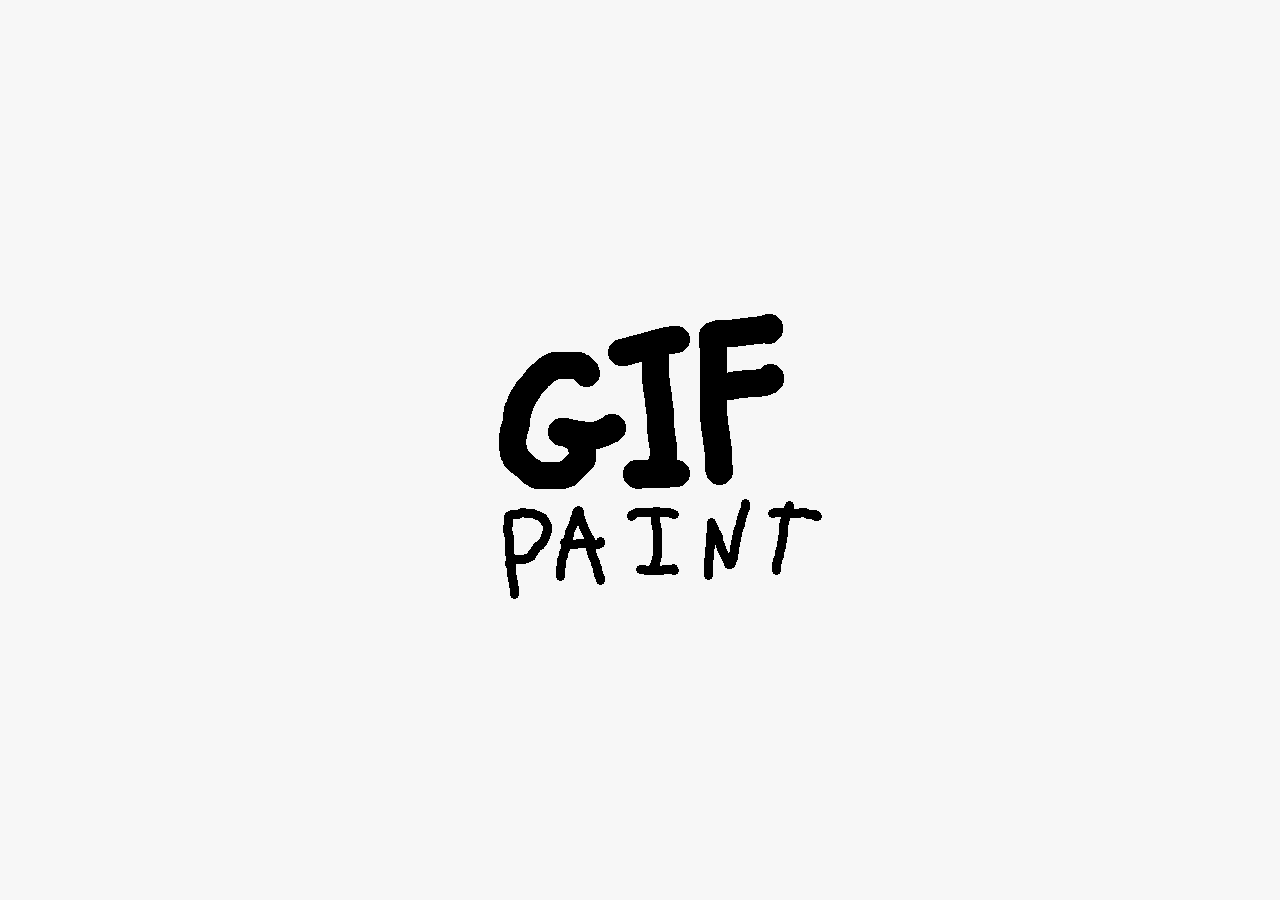
<file: Holding/index.html>
<!DOCTYPE html>
<html lang="en">
<head>
	<meta charset="utf-8" />
	<title>GifPaint</title>
	
	<style type="text/css" media="screen">
		* {
			margin:0;
			padding:0;
		}
		body {
			background-color: #F7F7F7;
		}
		
		#logo {
			position: absolute;
			top: 50%;
			left: 50%;
			margin-left: -225px;
			margin-top: -225px;
		}
	
	</style>
	
</head>
<body>
	
	<img src="Logo.gif" width="450" height="450" alt="GIFPaint" id="logo">
	
</body>
</html>
</file>
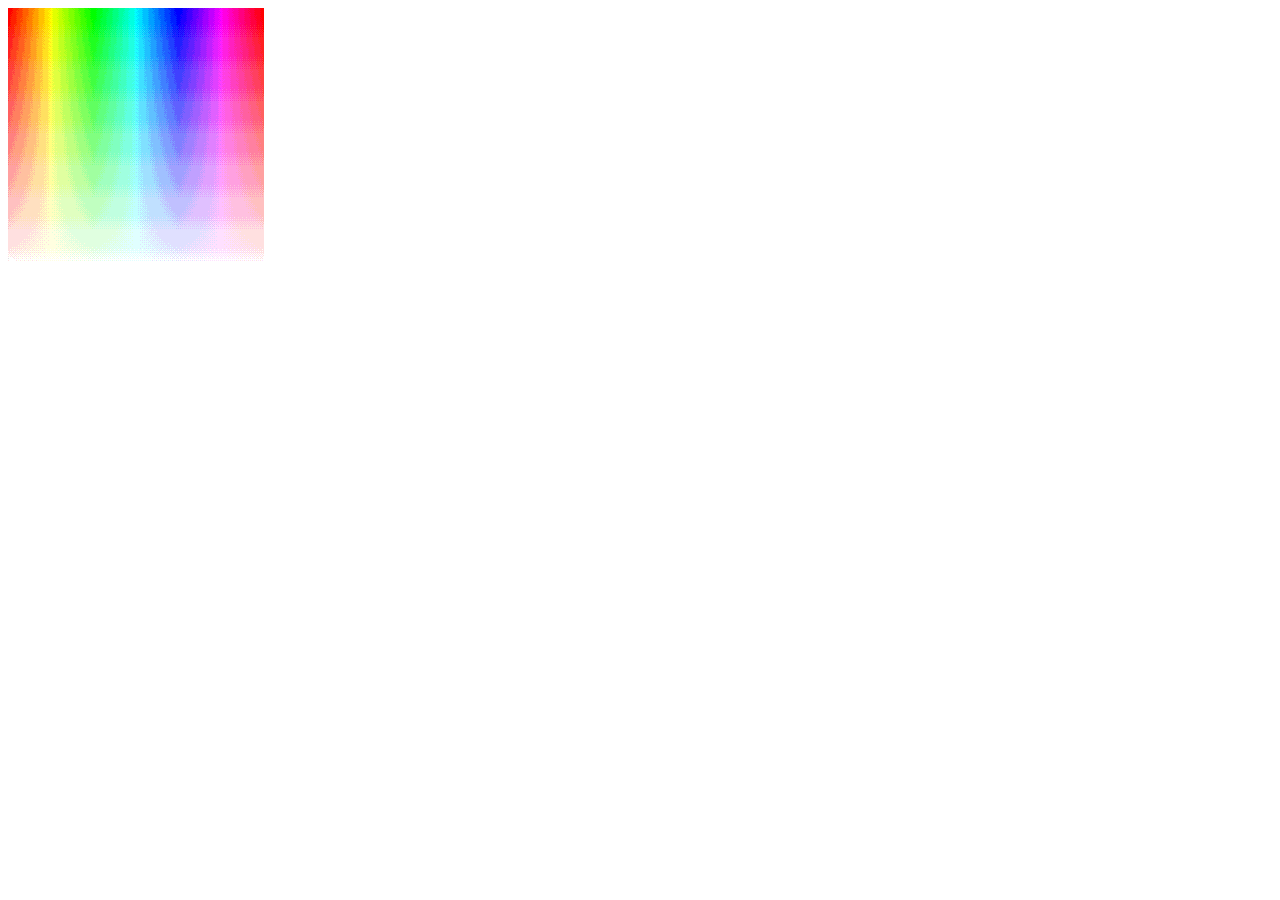
<file: dither.html>
<!DOCTYPE html>
<html>
<head>
  <meta http-equiv="content-type" content="text/html; charset=UTF-8">
  <title> - jsFiddle demo</title>
  
  <style type='text/css'>
    
  </style>
  





</head>
<body>
  
  	<script type='text/javascript'>

	var canvas = document.createElement('canvas');
	var ctx    = canvas.getContext('2d');

	var img    = new Image();
	img.crossOrigin = "anonymous";

	img.onload = function() {
	    canvas.width  = img.width;
	    canvas.height = img.height;
	    ctx.drawImage( img, 0, 0 );

	    var imageDataGet  = ctx.getImageData( 0, 0, img.width, img.height);
	    
	
	    ctx.putImageData( ditherImageData(imageDataGet), 0, 0);

	};
	
	function ditherImageData(imageData){
		var depth      = 32;
	    // Matrix
	    var threshold_map_4x4 = [
	        [  1,  9,  3, 11 ],
	        [ 13,  5, 15,  7 ],
	        [  4, 12,  2, 10 ],
	        [ 16,  8, 14,  6 ]
	    ];
	    // imageData
	    var dataWidth  = imageData.width;
	    var dataHeight = imageData.height;
	    var pixel  = imageData.data;
	    var x, y, a, b;
	    // filter
	    for ( x=0; x<dataWidth; x++ )
	    {
	        for ( y=0; y<dataHeight; y++ )
	        {
	            a    = ( x * dataHeight + y ) * 4;
	            b    = threshold_map_4x4[ x%4 ][ y%4 ];
	            pixel[ a + 0 ] = ( (pixel[ a + 0 ]+ b) / depth | 0 ) * depth;
	            pixel[ a + 1 ] = ( (pixel[ a + 1 ]+ b) / depth | 0 ) * depth;
	            pixel[ a + 2 ] = ( (pixel[ a + 2 ]+ b) / depth | 0 ) * depth;
	            //pixel[ a + 3 ] = ( (pixel[ a + 3 ]+ b) / depth | 3 ) * depth;
	        }
	    }
	    return imageData;
	};
	

	img.src = "img/spectrum.png";

	document.body.appendChild(canvas);


	</script>
</body>


</html>
</file>
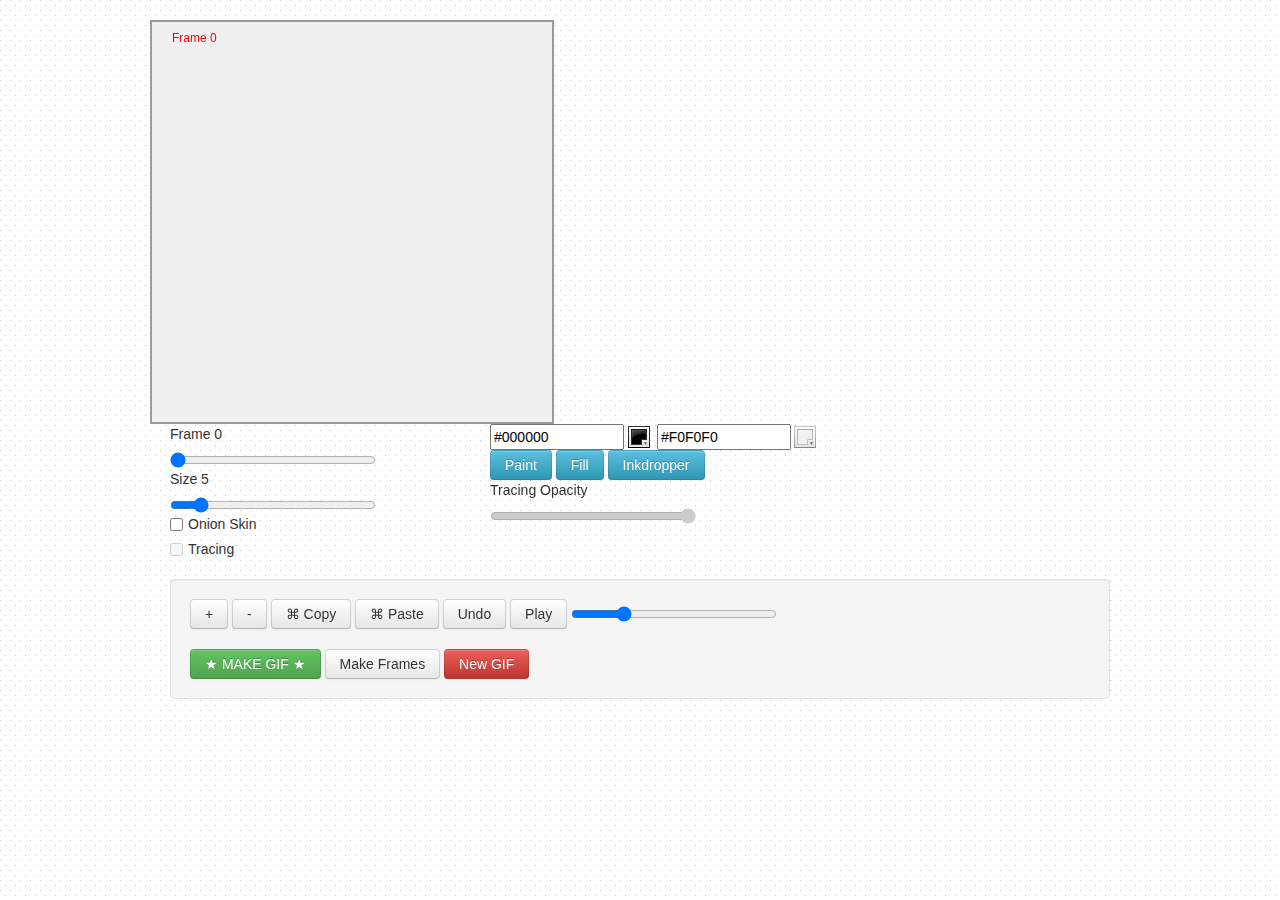
<file: GIFPaint.html>
<!DOCTYPE html>
<html lang="en">
<head>
	<meta charset="utf-8" />
	<title>GIFPaint</title>

	<link rel="stylesheet" href="libs/bootstrap.min.css" type="text/css">
	<script src="libs/jquery.min.js" type="text/javascript" charset="utf-8"></script>
	<script src="libs/processing-1.4.1.js" type="text/javascript"></script>	
	<script src="./libs/jquery.miniColors.min.js" type="text/javascript"></script>
	<script src="libs/filereader.js" type="text/javascript"></script>
	<script src="libs/libgifReader.js" type="text/javascript"></script>
	<script src="GIFPaintUI.js" type="text/javascript"></script>


	<link rel="stylesheet" href="./libs/jquery.miniColors.css" type="text/css">
	<link rel="stylesheet" href="GIFPaint.css" type="text/css">    	
	
</head>
<body>
<div class="container">
  	<div class="row">&nbsp;</div>
	<div class="row">
		<canvas id="drawcanvas" class="paint" data-processing-sources="GIFPaint.js libs/EFLA.js libs/FloodFill.js"></canvas>		
	</div>
	
	<div class="row">
		<div class="span4">
			
		<form>
			<label for="framenumber">Frame</label>
			<div class="input">
				<input type="range" id="framenumber" name="framenumber" min="0" max="1" />
			</div>
			<label for="size">Size</label>
			<div class="input">
				<input type="range" id="size" name="size" min="1" max="34" value="5" />
			</div>
			<label for="onionSkin" class="checkbox">
				<input type="checkbox" id="onionSkin" name="onionSkin" value="onionSkin" /> Onion Skin
			</label>
			<label for="tracing" class="checkbox">
				<input type="checkbox" id="tracing" name="tracing" value="tracing" disabled="disabled"/> Tracing
			</label>
		</form>
		</div>
		<div class="span6">
				<div>
					<input type="input" class="span2" id="leftColour" name="leftColour" value="#000000" />
					<input type="input" class="span2" id="rightColour" name="rightColour" value="#F0F0F0" />					
				</div>
				<div>
					<button class="btn btn-info" id="tool_paint">Paint</button>					
					<button class="btn btn-info" id="tool_fill">Fill</button>					
					<button class="btn btn-info" id="tool_ink">Inkdropper</button>					
				</div>
				<label for="tracingOpacity">Tracing Opacity</label>
				<div class="input">
					<input type="range" id="tracingOpacity" name="tracingOpacity" disabled="disabled" min="1" max="255" value="255" />
				</div>
				
				
		</div>
	</div>
	<div class="well">
		<div class="input">
			<button class="btn" id="addFrame">+</button>
			<button class="btn" id="delFrame">-</button>
			<button class="btn" id="copy">&#x2318; Copy</button>
			<button class="btn" id="paste">&#x2318; Paste</button>
			<button class="btn" id="undo">Undo</button>
			<button class="btn" id="playpause">Play</button>
			<input type="range" id="playSpeed" name="playSpeed" min="1" max="60" value="15" />
			
		</div><br>
		<div class="input">
			<button class="btn btn-success" id="encode">&#x2605; MAKE GIF &#x2605;</button>
			<button class="btn" id="frames">Make Frames</button>
			<button class="btn btn-danger" id="showModal">New GIF</button>			
		</div>		
	</div>

		<div id="encoding">
			<div id="frameCount">

			</div>
		</div>

		<img id="output"/>
		<table id="frameOutput">
		</table>
		
		<div id="gifContainer">

		</div>

		
		
	
	<!-- Modals -->
	<div class="modal fade" id="newGifModal">
	  <div class="modal-header">
	    <h3 id="myModalLabel">New Gif</h3>
	  </div>
	  <div class="modal-body">
	    <form>
		  <label for="newGifWidth">Width</label>
		  <input id="newGifWidth" name="newGifWidth" value="450"/>
		  <label for="newGifHeight">Height</label>
		  <input id="newGifHeight" name="newGifHeight" value="450"/>
		  <label for="newGifFrames">Number of Frames</label>
		  <input id="newGifFrames" name="newGifFrames" value="5"/>
		</form>
	  </div>
	  <div class="modal-footer">
	    <button id="closeModal" class="btn">Close</button>
	    <button id="initNewGif" class="btn btn-primary">New Gif</button>
	  </div>
	</div>
	
</div>


</body>
</html>
</file>
<file: GIFPaint.css>
body {
	background-image: url('./img/Background.gif');
}

#drawcanvas {
    image-rendering: -webkit-optimize-contrast;
	float: left;
}

#drawcanvas.paint {
    cursor: url('./img/Brush.cur') 0 2, crosshair;	
/*    cursor: url('./img/Paint.cur'), crosshair;*/
}

#drawcanvas.fill {
    cursor: url('./img/FillBucket.cur') 2 32,crosshair;	
}

#drawcanvas.inkdropper {
    cursor: url('./img/InkDropper.cur') 0 32, crosshair;	
}

.hidden { display: none; }	


#drawcanvas {
	border: 2px solid #9A9A9A;
}

#drawcanvas:focus {
	outline: none;
	border-color: #333333;
}

#drawcanvas.drag {
	border-color: #2F9DB9;
}
</file>
